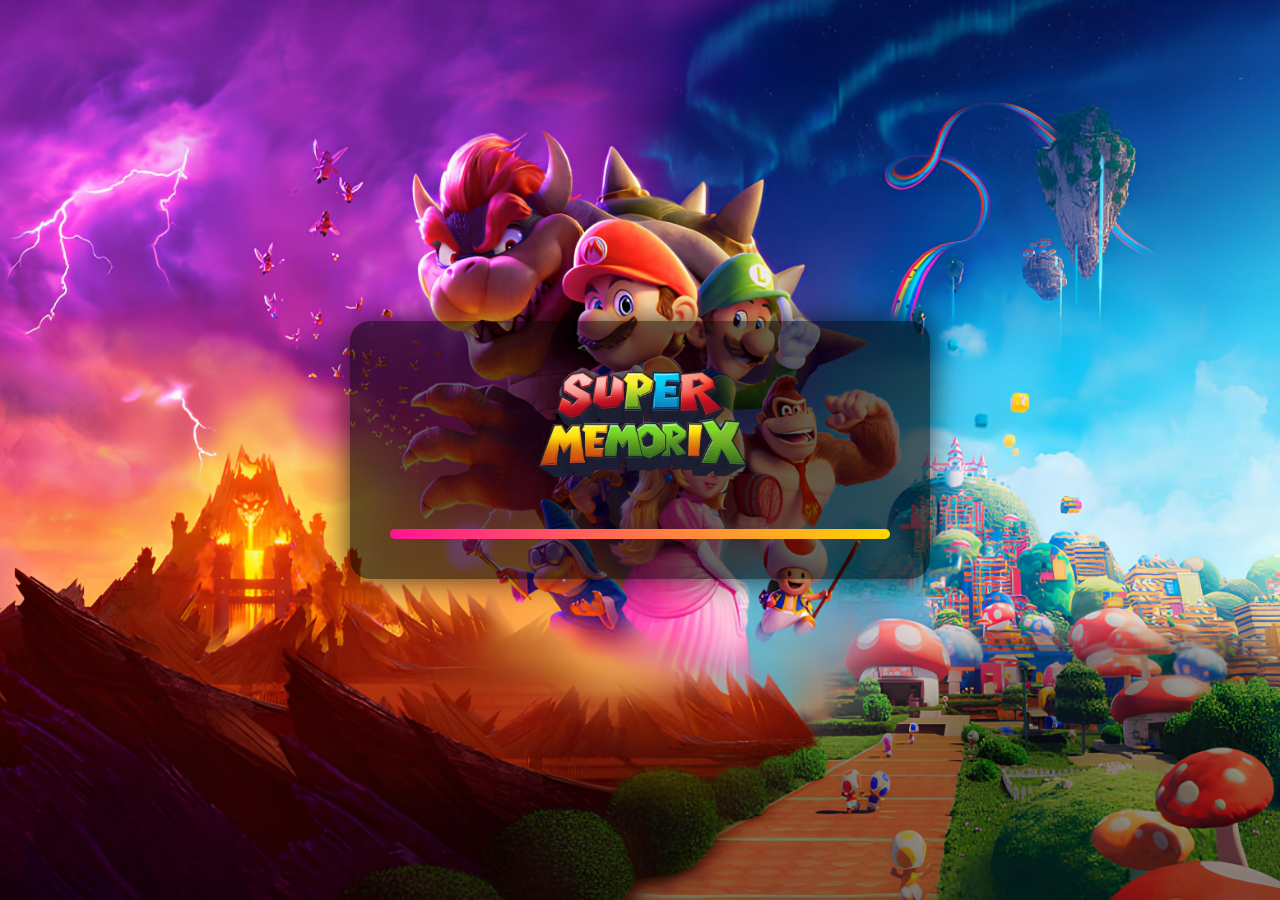
<file: index.html>
<!DOCTYPE html>
<html lang="pt-br">
<head>
  <meta charset="UTF-8">
  <meta name="viewport" content="width=device-width, initial-scale=1.0">
  <title>Super Memory - Avatar</title>
  <style>
    /* Cor de fundo e estilo geral */
    body {
      margin: 0;
      padding: 0;
      background: url('images/fundo.jpg') no-repeat center center fixed;
      background-size: cover;
      font-family: 'Press Start 2P', cursive;
      display: flex;
      justify-content: center;
      align-items: center;
      height: 100vh;
      color: white;
    }

    /* Container principal */
    .main-container {
      display: flex;
      justify-content: center;
      align-items: center;
      flex-direction: column;
      background-color: rgba(0, 0, 0, 0.6);
      border-radius: 20px;
      padding: 40px;
      width: 500px; /* Aumentado para ficar mais largo */
      box-shadow: 0 0 30px rgba(0, 0, 0, 0.7);
    }

    /* Logo centralizada */
    .logo {
      width: 250px;
      height: auto;
      margin-bottom: 20px;
    }

    /* Barra de carregamento */
    .progress-container {
      width: 100%;
      height: 10px;
      background-color: rgba(255, 255, 255, 0.5);
      margin-top: 30px;
      border-radius: 5px;
      overflow: hidden;
    }

    .progress-bar {
      height: 100%;
      width: 0%;
      background: linear-gradient(90deg, #FF1493, #FFD700);
      animation: progressAnimation 5s linear forwards;
    }

    @keyframes progressAnimation {
      from { width: 0%; }
      to { width: 100%; }
    }

    /* Container do avatar com bordas animadas */
    .avatar-container {
      display: none;
      position: relative;
      background-color: rgba(0, 0, 0, 0.8);
      padding: 20px;
      border-radius: 20px;
      margin-top: 30px;
      text-align: center;
      width: 100%;
      animation: slideUp 0.8s ease-out forwards, borderAnimation 3s linear infinite;
      box-shadow: 0 0 20px rgba(0, 0, 0, 0.5);
    }

    @keyframes slideUp {
      from { transform: translateY(30px); opacity: 0; }
      to { transform: translateY(0); opacity: 1; }
    }

    @keyframes borderAnimation {
      0% {
        border: 5px solid rgba(255, 255, 255, 0.5);
      }
      50% {
        border: 5px solid rgba(255, 255, 255, 1);
      }
      100% {
        border: 5px solid rgba(255, 255, 255, 0.5);
      }
    }

    .avatar-images {
      display: flex;
      justify-content: space-around;
      margin-top: 20px;
    }

    .avatar-images img {
      width: 90px;
      height: 90px;
      border-radius: 50%;
      cursor: pointer;
      transition: transform 0.3s;
    }

    .avatar-images img:hover {
      transform: scale(1.1);
    }

    .input-nick {
      margin-top: 20px;
      padding: 10px;
      width: 90%;
      border: none;
      border-radius: 10px;
      font-size: 18px;
      text-align: center;
      background-color: #ffffff;
      color: rgb(0, 0, 0);
      box-shadow: 0 0 8px rgba(0, 0, 0, 0.3);
    }

    .start-button {
      margin-top: 30px;
      padding: 15px 30px;
      background-color: #27ff14;
      color: white;
      border: none;
      font-size: 18px;
      cursor: pointer;
      border-radius: 10px;
      transition: background-color 0.3s;
      box-shadow: 0 0 10px rgba(0, 0, 0, 0.4);
    }

    .start-button:hover {
      background-color: #FFD700;
    }

    /* Efeito de esmaecimento */
    .dark-overlay {
      position: fixed;
      top: 0;
      left: 0;
      width: 100%;
      height: 100%;
      background-color: rgba(0, 0, 0, 0.8);
      display: none;
      z-index: 1000;
    }

    .quote {
      font-size: 18px;
      margin-top: 15px;
      font-style: italic;
      color: #FFD700;
    }
  </style>
</head>
<body>
  <div class="main-container">
    <img src="images/logo.png" alt="Logo do jogo" class="logo">

    <!-- Barra de carregamento -->
    <div class="progress-container">
      <div class="progress-bar"></div>
    </div>

    <!-- Container de seleção de avatar -->
    <div class="avatar-container" id="avatar-container">
      <div class="quote">"Vamos lá, é hora de aventura!"</div>

      <div class="avatar-images">
        <img src="images/mario.jpg" alt="Avatar 1" id="avatar1" onclick="selectAvatar('mario')">
        <img src="images/princes.png" alt="Avatar 2" id="avatar2" onclick="selectAvatar('princess')">
        <img src="images/Luig.png" alt="Avatar 3" id="avatar3" onclick="selectAvatar('luigi')">
        <img src="images/kong.png" alt="Avatar 4" id="avatar4" onclick="selectAvatar('kong')">
        <img src="images/mini.png" alt="Avatar 5" id="avatar5" onclick="selectAvatar('mini')">
      </div>

      <input type="text" class="input-nick" id="nickname" placeholder="Digite seu nome">

      <button class="start-button" id="start-button">Jogar</button>
    </div>

    <!-- Camada escura -->
    <div id="dark-overlay" class="dark-overlay"></div>
  </div>

  <!-- Incluindo o arquivo JS externo -->
  <script src="js/script.js"></script>
  <script>
    // Função para sele
</file>
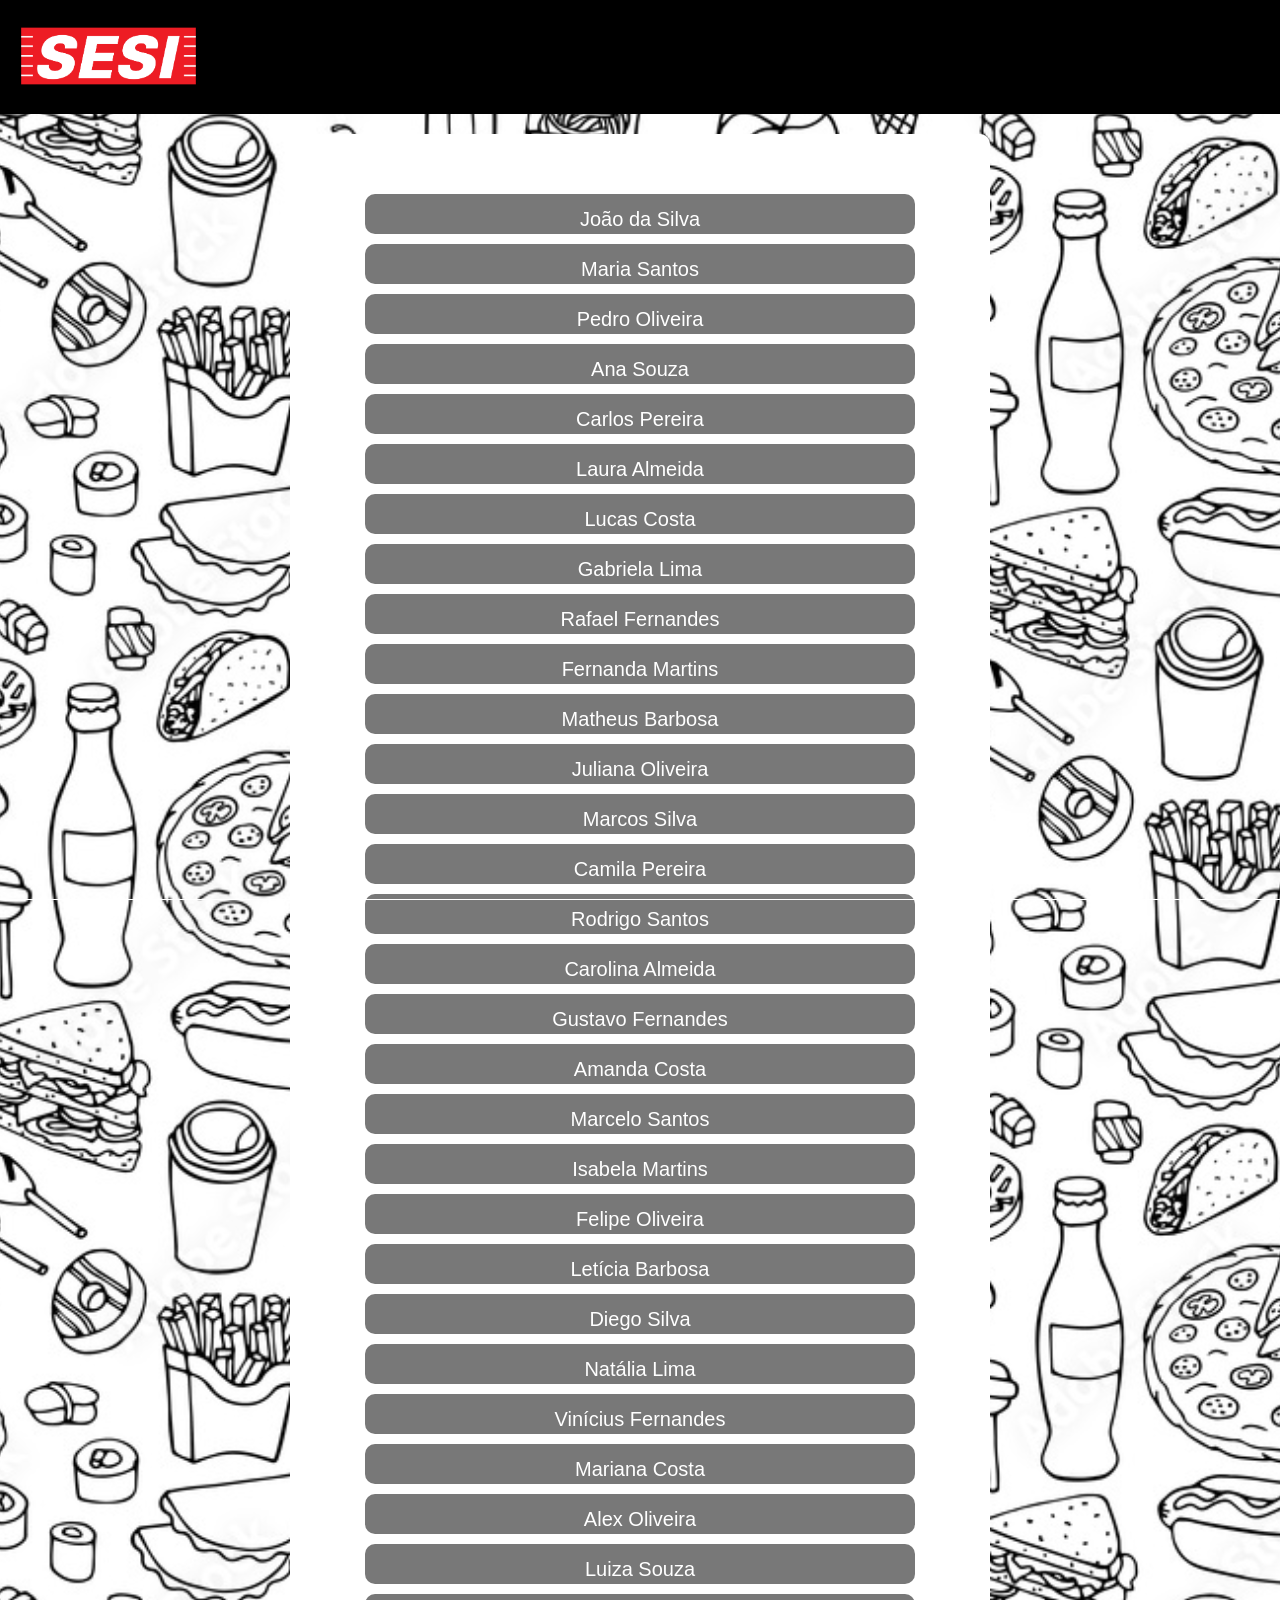
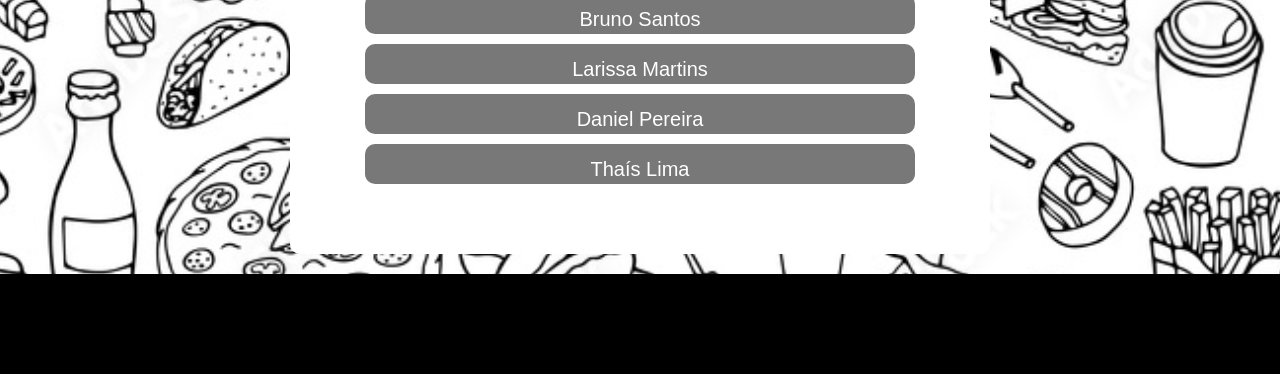
<file: index3.html>
<!DOCTYPE html>
<html lang="pt-BR">
<head>
    <meta charset="UTF-8">
    <meta name="viewport" content="width=device-width, initial-scale=1.0">
    <title>Pagina 3 Alunos</title>
    <link rel="stylesheet" href="styles3.css">
    <style>
        /* Estilo adicional para a faixa preta no final */
        footer {
            position: absolute;
            bottom: 0;
            width: 100%;
        }
    </style>
</head>
<body>
    <header>
        <div class="logo">
            <img src="sesi.png" alt="Sua Logo">
        </div>
    </header>
    <main>
        <div class="retangulo-central">
            <ul id="lista-alunos" class="lista-retangulos">
                <!-- Lista de alunos será gerada pelo JavaScript -->
            </ul>
        </div>
        <div class="retangulo-preto"></div> <!-- Retângulo preto no final da tela -->
        <div id="painel-contagem" class="painel-contagem"></div>
    </main>
    <footer>
        <div class="barra-preta"></div>
    </footer>
    <div class="faixa-preta-final"></div> <!-- Faixa preta no final da página -->

    <script>
        // Nomes dos alunos (fixos)
        const nomesAlunos = [
        "João da Silva",
    "Maria Santos",
    "Pedro Oliveira",
    "Ana Souza",
    "Carlos Pereira",
    "Laura Almeida",
    "Lucas Costa",
    "Gabriela Lima",
    "Rafael Fernandes",
    "Fernanda Martins",
    "Matheus Barbosa",
    "Juliana Oliveira",
    "Marcos Silva",
    "Camila Pereira",
    "Rodrigo Santos",
    "Carolina Almeida",
    "Gustavo Fernandes",
    "Amanda Costa",
    "Marcelo Santos",
    "Isabela Martins",
    "Felipe Oliveira",
    "Letícia Barbosa",
    "Diego Silva",
    "Natália Lima",
    "Vinícius Fernandes",
    "Mariana Costa",
    "Alex Oliveira",
    "Luiza Souza",
    "Bruno Santos",
    "Larissa Martins",
    "Daniel Pereira",
    "Thaís Lima"
            // Adicione mais nomes conforme necessário
        ];

        // Lista de alunos
        const alunos = [];
        const totalAlunos = nomesAlunos.length; // Total de alunos

        // Gerar a lista de alunos
        const listaAlunos = document.getElementById('lista-alunos');
        for (let i = 0; i < totalAlunos; i++) {
            const aluno = document.createElement('li');
            aluno.textContent = nomesAlunos[i];
            aluno.addEventListener('click', toggleAluno);
            alunos.push(true); // Inicialmente todos os alunos estão habilitados
            listaAlunos.appendChild(aluno);
        }

        // Função para habilitar/desabilitar aluno
        function toggleAluno() {
            const index = Array.from(listaAlunos.children).indexOf(this);
            alunos[index] = !alunos[index]; // Inverte o status do aluno
            this.classList.toggle('desabilitado'); // Adiciona ou remove a classe 'desabilitado'
            this.classList.toggle('selecionado'); // Adiciona ou remove a classe 'selecionado' ao clicar

            // Atualiza o painel de contagem
            atualizarContagem();
        }

        // Função para atualizar o painel de contagem
        function atualizarContagem() {
            const alunosHabilitados = alunos.filter(aluno => aluno).length;
            const painelContagem = document.getElementById('painel-contagem');
            painelContagem.textContent = `Total de alunos ${alunosHabilitados}/${totalAlunos}`;
        }
    </script>
</body>
</html>
</file>
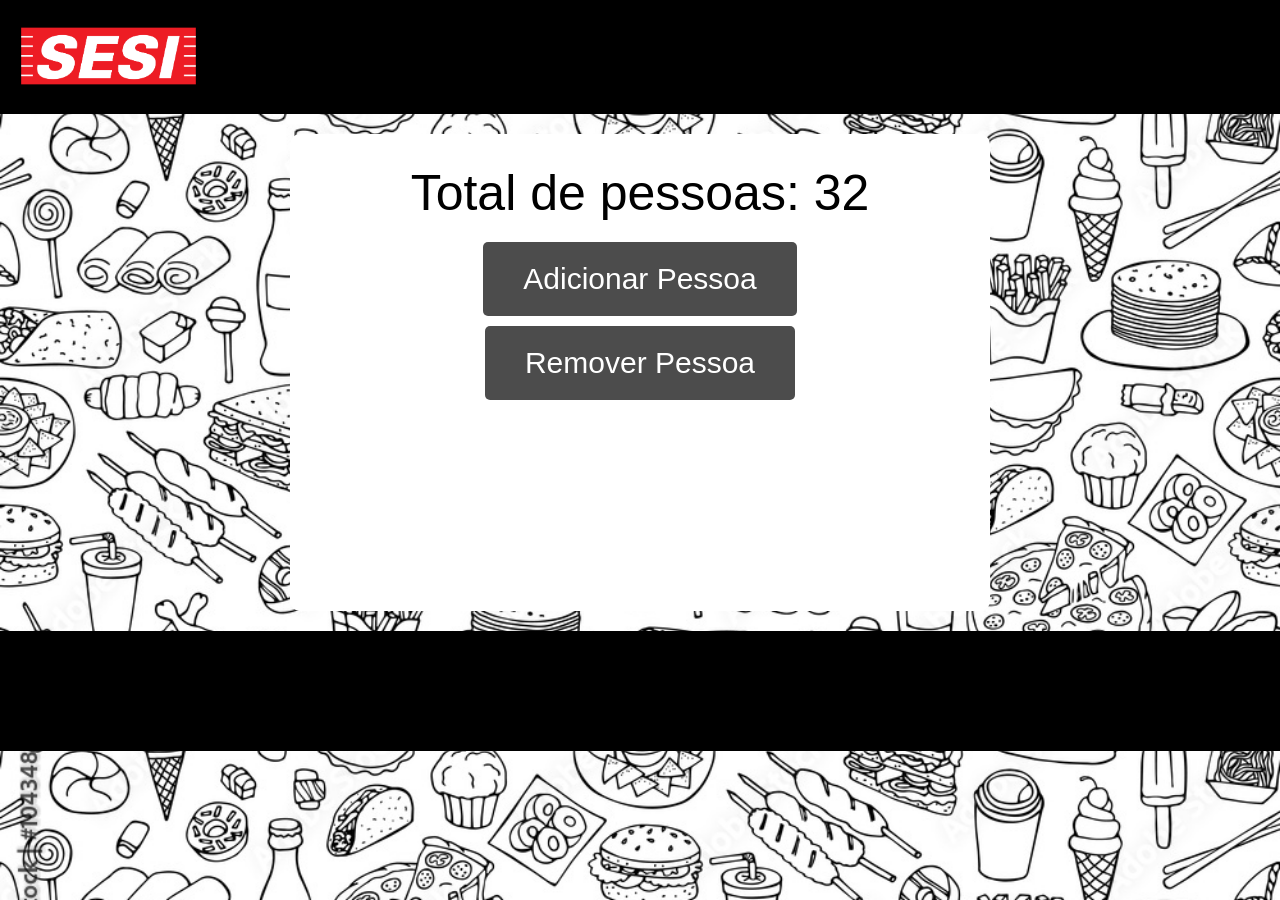
<file: index4.html>
<!DOCTYPE html>
<html lang="pt-BR">
<head>
    <meta charset="UTF-8">
    <meta name="viewport" content="width=device-width, initial-scale=1.0">
    <title>Painel de Contagem</title>
    <link rel="stylesheet" href="styles4.css">
</head>
<body>
<header>
    <div class="logo">
        <img src="sesi.png" alt="Sua Logo">
    </div>
</header>
<main>
    <div class="retangulo-central">
        <div id="painel-contagem" class="painel-contagem">Total de pessoas: 32</div>
        <button onclick="adicionarPessoa()">Adicionar Pessoa</button>
        <button onclick="removerPessoa()">Remover Pessoa</button>
    </div>
</main>
<footer>
    <div class="barra-preta"></div>
</footer>
<div class="faixa-preta-final"></div> <!-- Faixa preta no final da página -->

<script src="contagem.js"></script>
</body>
</html>
</file>
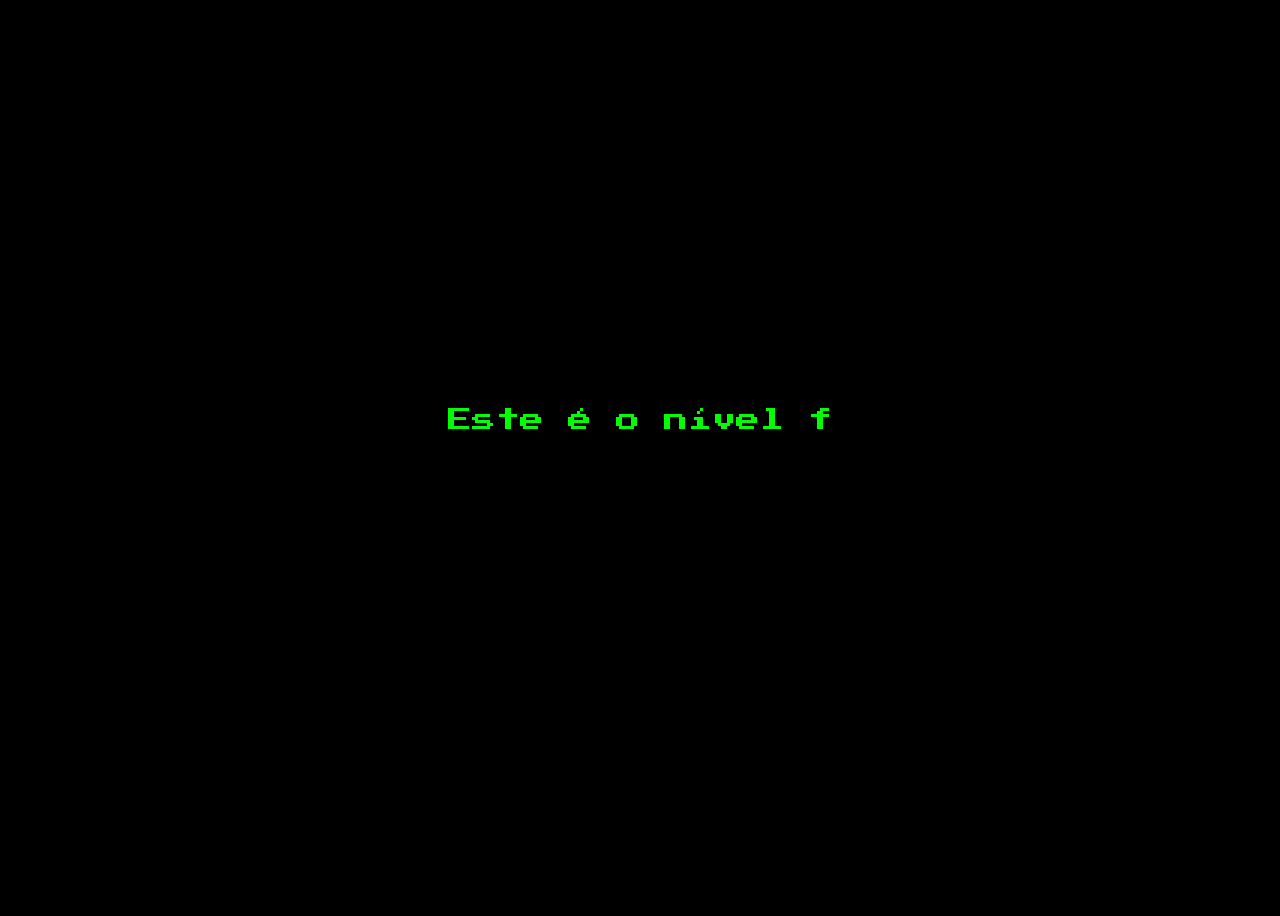
<file: transição.html>
<!DOCTYPE html>
<html lang="pt-BR">
<head>
    <meta charset="UTF-8">
    <meta name="viewport" content="width=device-width, initial-scale=1.0">
    <title>Super Memory - Introdução</title>
    <style>
        @import url('https://fonts.googleapis.com/css2?family=Press+Start+2P&display=swap');
        
        body {
            background: black;
            color: #00FF00;
            font-family: 'Press Start 2P', cursive;
            text-align: center;
            display: flex;
            justify-content: center;
            align-items: center;
            height: 100vh;
            flex-direction: column;
            overflow: hidden;
        }
        
        #text-container {
            font-size: 24px;
            max-width: 80%;
            min-height: 100px;
        }
        
        #play-button {
            display: none;
            background: white;
            color: black;
            border: 2px solid #00FF00;
            padding: 15px 30px;
            font-size: 20px;
            cursor: pointer;
            margin-top: 20px;
            font-family: 'Press Start 2P', cursive;
        }
        
        #play-button:hover {
            background: #00FF00;
            color: black;
        }
        
        .fade-out {
            animation: fadeOut 1s forwards;
        }
        
        @keyframes fadeOut {
            to {
                opacity: 0;
            }
        }
    </style>
</head>
<body>
    <div id="text-container"></div>
    <button id="play-button" onclick="startGame()">JOGAR</button>

    <script>
        const messages = [
            "Este é o nível fácil...",
            "Este nível consiste em um jogo de 16 cartas...",
            "Tente achar os pares o mais rápido possível...",
            "Lembre-se, o cronômetro está correndo...",
            "A vida é um jogo, criança! Tudo depende de como você joga!"
        ];
        let index = 0;
        let textContainer = document.getElementById("text-container");
        let playButton = document.getElementById("play-button");
        
        function typeMessage(message, callback) {
            let i = 0;
            textContainer.innerHTML = "";
            let interval = setInterval(() => {
                textContainer.innerHTML += message[i];
                i++;
                if (i === message.length) {
                    clearInterval(interval);
                    setTimeout(() => {
                        textContainer.classList.add("fade-out");
                        setTimeout(() => {
                            textContainer.classList.remove("fade-out");
                            callback();
                        }, 1000);
                    }, 1000);
                }
            }, 70); // Velocidade de digitação reduzida para 100ms por caractere
        }
        
        function showNextMessage() {
            if (index < messages.length) {
                typeMessage(messages[index], () => {
                    index++;
                    showNextMessage();
                });
            } else {
                playButton.style.display = "block";
            }
        }
        
        function startGame() {
            document.body.style.transition = "opacity 1s ease-out";
            document.body.style.opacity = "0";
            setTimeout(() => {
                window.location.href = "facil.html";
            }, 1000);
        }
        
        showNextMessage();
    </script>
</body>
</html>
</file>
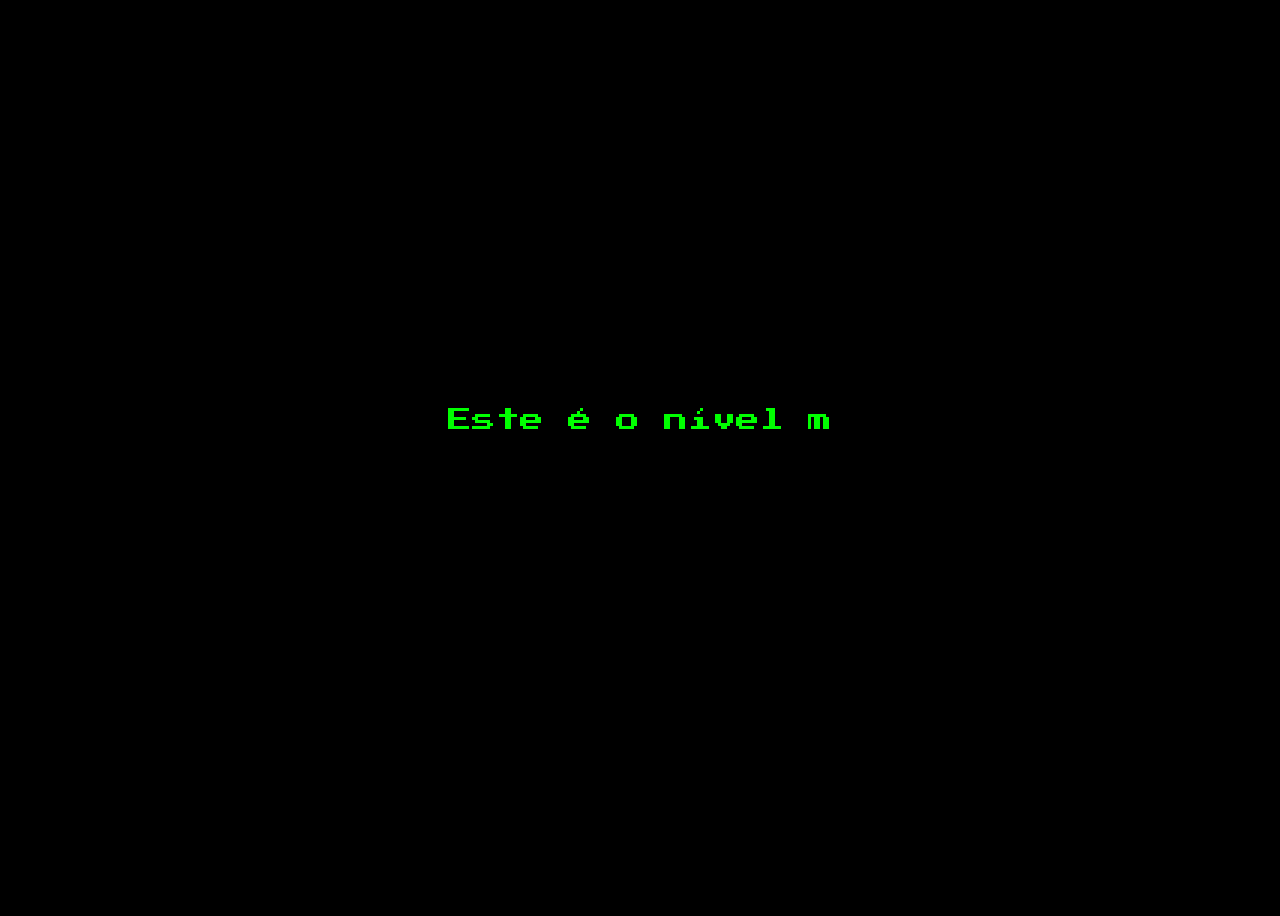
<file: transição2.html>
<!DOCTYPE html>
<html lang="pt-BR">
<head>
    <meta charset="UTF-8">
    <meta name="viewport" content="width=device-width, initial-scale=1.0">
    <title>Super Memory - Introdução</title>
    <style>
        @import url('https://fonts.googleapis.com/css2?family=Press+Start+2P&display=swap');
        
        body {
            background: black;
            color: #00FF00;
            font-family: 'Press Start 2P', cursive;
            text-align: center;
            display: flex;
            justify-content: center;
            align-items: center;
            height: 100vh;
            flex-direction: column;
            overflow: hidden;
        }
        
        #text-container {
            font-size: 24px;
            max-width: 80%;
            min-height: 100px;
        }
        
        #play-button {
            display: none;
            background: white;
            color: black;
            border: 2px solid #00FF00;
            padding: 15px 30px;
            font-size: 20px;
            cursor: pointer;
            margin-top: 20px;
            font-family: 'Press Start 2P', cursive;
        }
        
        #play-button:hover {
            background: #00FF00;
            color: black;
        }
        
        .fade-out {
            animation: fadeOut 1s forwards;
        }
        
        @keyframes fadeOut {
            to {
                opacity: 0;
            }
        }
    </style>
</head>
<body>
    <div id="text-container"></div>
    <button id="play-button" onclick="startGame()">JOGAR</button>

    <script>
        const messages = [
            "Este é o nível médio...",
            "Este nível consiste em um jogo de 32 cartas...",
            "Tente achar os pares o mais rápido possível...",
            "Lembre-se, o cronômetro está correndo... Você tem 150 segundos!",
            "A vida é um jogo, criança! Tudo depende de como você joga!"
        ];
        let index = 0;
        let textContainer = document.getElementById("text-container");
        let playButton = document.getElementById("play-button");
        
        function typeMessage(message, callback) {
            let i = 0;
            textContainer.innerHTML = "";
            let interval = setInterval(() => {
                textContainer.innerHTML += message[i];
                i++;
                if (i === message.length) {
                    clearInterval(interval);
                    setTimeout(() => {
                        textContainer.classList.add("fade-out");
                        setTimeout(() => {
                            textContainer.classList.remove("fade-out");
                            callback();
                        }, 1000);
                    }, 1000);
                }
            }, 70); // Velocidade de digitação reduzida para 100ms por caractere
        }
        
        function showNextMessage() {
            if (index < messages.length) {
                typeMessage(messages[index], () => {
                    index++;
                    showNextMessage();
                });
            } else {
                playButton.style.display = "block";
            }
        }
        
        function startGame() {
            document.body.style.transition = "opacity 1s ease-out";
            document.body.style.opacity = "0";
            setTimeout(() => {
                window.location.href = "medio.html"; // Mudando para a página de nível médio
            }, 1000);
        }
        
        showNextMessage();
    </script>
</body>
</html>
</file>
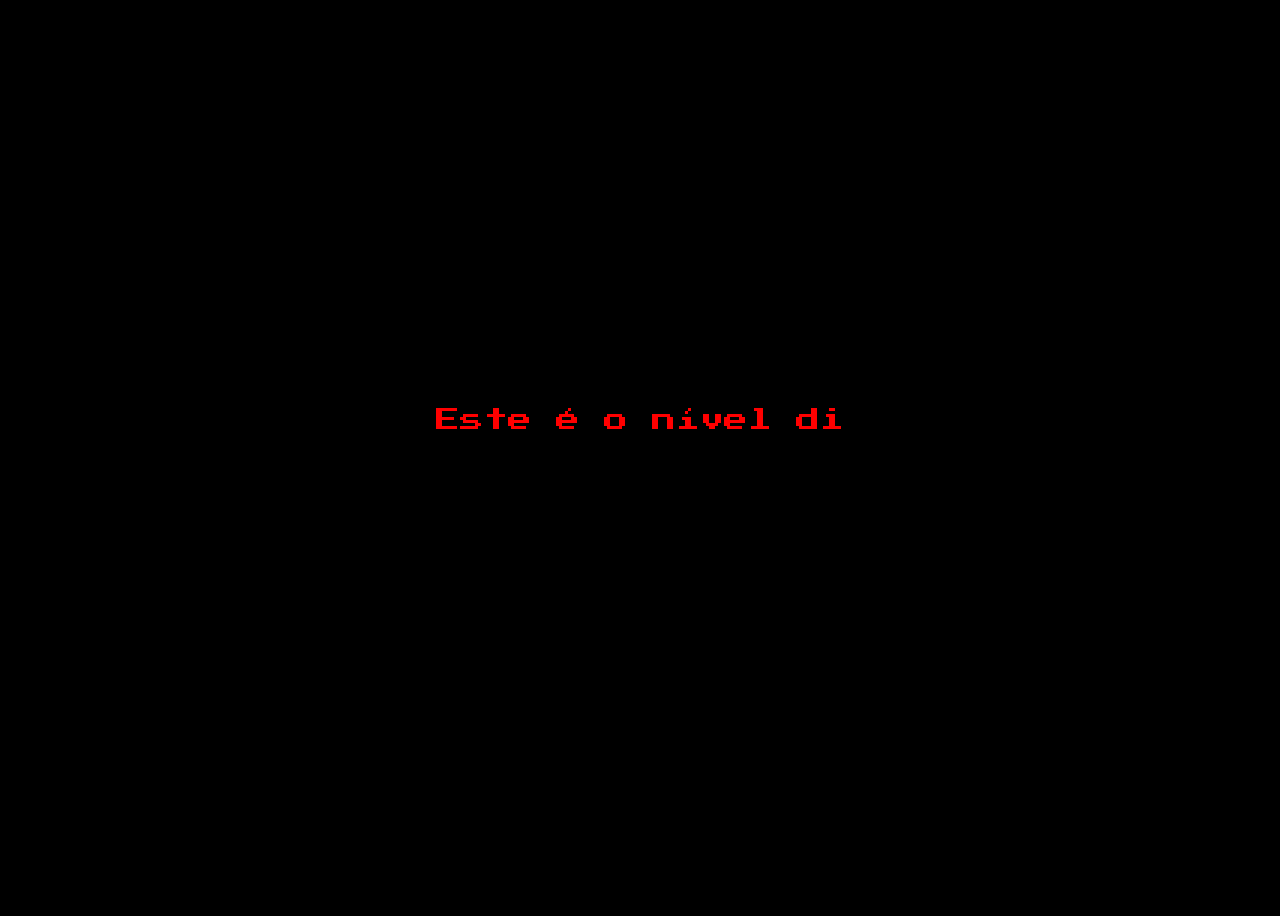
<file: transição3.html>
<!DOCTYPE html>
<html lang="pt-BR">
<head>
    <meta charset="UTF-8">
    <meta name="viewport" content="width=device-width, initial-scale=1.0">
    <title>Super Memory - Introdução</title>
    <style>
        @import url('https://fonts.googleapis.com/css2?family=Press+Start+2P&display=swap');
        
        body {
            background: black;
            color: #FF0000; /* Cor alterada para vermelho para o nível difícil */
            font-family: 'Press Start 2P', cursive;
            text-align: center;
            display: flex;
            justify-content: center;
            align-items: center;
            height: 100vh;
            flex-direction: column;
            overflow: hidden;
        }
        
        #text-container {
            font-size: 24px;
            max-width: 80%;
            min-height: 100px;
        }
        
        #play-button {
            display: none;
            background: white;
            color: black;
            border: 2px solid #FF0000; /* Borda vermelha para combinar com o tema difícil */
            padding: 15px 30px;
            font-size: 20px;
            cursor: pointer;
            margin-top: 20px;
            font-family: 'Press Start 2P', cursive;
        }
        
        #play-button:hover {
            background: #FF0000;
            color: black;
        }
        
        .fade-out {
            animation: fadeOut 1s forwards;
        }
        
        @keyframes fadeOut {
            to {
                opacity: 0;
            }
        }
    </style>
</head>
<body>
    <div id="text-container"></div>
    <button id="play-button" onclick="startGame()">JOGAR</button>

    <script>
        const messages = [
            "Este é o nível difícil... Prepare-se para o desafio!",
            "Neste nível, o jogo tem 52 cartas... O dobro da dificuldade!",
            "A pressa é inimiga da perfeição... Mas o tempo está correndo!",
            "Você tem apenas 500 segundos para completar a missão! Boa sorte!",
            "Este não será fácil! Só os melhores irão conseguir!"
        ];
        let index = 0;
        let textContainer = document.getElementById("text-container");
        let playButton = document.getElementById("play-button");
        
        function typeMessage(message, callback) {
            let i = 0;
            textContainer.innerHTML = "";
            let interval = setInterval(() => {
                textContainer.innerHTML += message[i];
                i++;
                if (i === message.length) {
                    clearInterval(interval);
                    setTimeout(() => {
                        textContainer.classList.add("fade-out");
                        setTimeout(() => {
                            textContainer.classList.remove("fade-out");
                            callback();
                        }, 1000);
                    }, 1000);
                }
            }, 70); // Velocidade de digitação ajustada para 70ms por caractere
        }
        
        function showNextMessage() {
            if (index < messages.length) {
                typeMessage(messages[index], () => {
                    index++;
                    showNextMessage();
                });
            } else {
                playButton.style.display = "block";
            }
        }
        
        function startGame() {
            document.body.style.transition = "opacity 1s ease-out";
            document.body.style.opacity = "0";
            setTimeout(() => {
                window.location.href = "dificil.html"; // Mudando para a página de nível difícil
            }, 1000);
        }
        
        showNextMessage();
    </script>
</body>
</html>
</file>
<file: styles3.css>
body {
    margin: 0;
    padding: 0;
    font-family: Arial, sans-serif;
    background-image: url('imagem.jpg'); /* Substitua pelo caminho da sua imagem de fundo */
    background-size: cover;
    background-position: center;
}

header {
    background-color: black;
    padding: 10px;
}

.logo {
    display: flex;
    justify-content: space-between;
    align-items: center;
}

.logo img {
    max-width: 200px; /* Ajuste conforme necessário */
}

.retangulo-central {
    width: 700px; /* Ajuste conforme necessário */
    height: 1700px; /* Ajuste conforme necessário */
    background-color: white;
    margin: 20px auto; /* Centraliza horizontalmente */
    border-radius: 10px; /* Adiciona bordas arredondadas */
    padding-top: 20px; /* Adiciona espaço entre o início do quadrado branco e o primeiro retângulo cinza */
}

.lista-retangulos {
    list-style: none;
    padding: 0;
    margin: 40px 0; /* Adiciona um espaço entre a barra preta e a lista de retângulos */
    text-align: center; /* Centraliza o texto na lista */
}

.lista-retangulos li {
    width: 550px; /* Ajuste conforme necessário */
    height: 40px;
    background-color: #787878; /* Cor de fundo dos retângulos */
    margin: 10px auto; /* Centraliza horizontalmente */
    line-height: 50px; /* Centraliza verticalmente o texto */
    color: white; /* Cor do texto */
    font-size: 20px; /* Ajuste o tamanho da fonte */
    border-radius: 10px; /* Adiciona bordas arredondadas */
    font-family: 'Tahoma', sans-serif; /* Altera a fonte */
}

.barra-branca {
    background-color: rgb(255, 255, 255);
    height: 1px;
}

.barra-preta {
    background-color: rgb(255, 255, 255);
    height: 1px;
}

.faixa-preta-final{
    background-color: rgb(0, 0, 0);
    height: 100px;
}
</file>
<file: styles4.css>
body {
    margin: 0;
    padding: 0;
    font-family: Arial, sans-serif;
    background-image: url('imagem.jpg'); /* Substitua pelo caminho da sua imagem de fundo */
    background-size: cover;
    background-position: center;
}

header {
    background-color: black;
    padding: 10px;
}

.logo {
    display: flex;
    justify-content: space-between;
    align-items: center;
}

.logo img {
    max-width: 200px; /* Ajuste conforme necessário */
}

.retangulo-central {
    width: 700px; /* Ajuste conforme necessário */
    height: 447px; /* Ajuste conforme necessário */
    background-color: white;
    margin: 20px auto; /* Centraliza horizontalmente */
    border-radius: 10px; /* Adiciona bordas arredondadas */
    padding-top: 30px; /* Adiciona espaço entre o início do quadrado branco e o primeiro retângulo cinza */
}

.painel-contagem {
    text-align: center;
    font-size: 50px; /* Ajusta o tamanho da fonte */
    margin-bottom: 20px;
}

button {
    display: block;
    margin: 0 auto 10px;
    padding: 20px 40px; /* Ajusta o padding para aumentar o tamanho dos botões */
    font-size: 30px; /* Ajusta o tamanho da fonte */
    cursor: pointer;
    background-color: #4c4c4c;
    color: white;
    border: none;
    border-radius: 5px;
}

button:hover {
    background-color: #4c4c4c;
}

footer {
    background-color: black;
    padding: 10px;
}

.faixa-preta-final {
    background-color: rgb(0, 0, 0);
    height: 100px;
}
</file>
